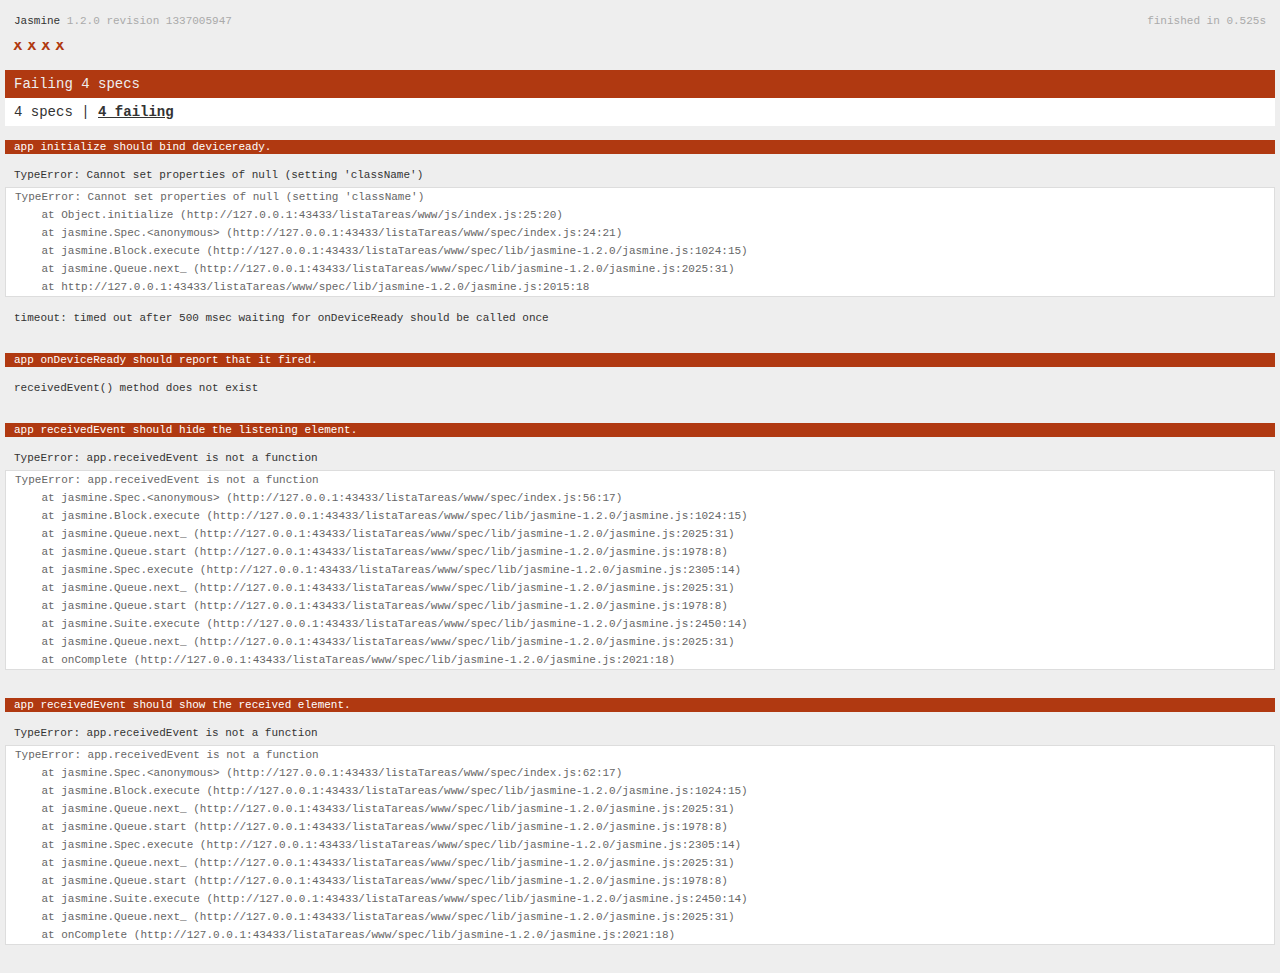
<file: listaTareas/www/spec.html>
<!DOCTYPE html>
<!--
    Licensed to the Apache Software Foundation (ASF) under one
    or more contributor license agreements.  See the NOTICE file
    distributed with this work for additional information
    regarding copyright ownership.  The ASF licenses this file
    to you under the Apache License, Version 2.0 (the
    "License"); you may not use this file except in compliance
    with the License.  You may obtain a copy of the License at

    http://www.apache.org/licenses/LICENSE-2.0

    Unless required by applicable law or agreed to in writing,
    software distributed under the License is distributed on an
    "AS IS" BASIS, WITHOUT WARRANTIES OR CONDITIONS OF ANY
     KIND, either express or implied.  See the License for the
    specific language governing permissions and limitations
    under the License.
-->
<html>
    <head>
        <title>Jasmine Spec Runner</title>

        <!-- jasmine source -->
        <link rel="shortcut icon" type="image/png" href="spec/lib/jasmine-1.2.0/jasmine_favicon.png">
        <link rel="stylesheet" type="text/css" href="spec/lib/jasmine-1.2.0/jasmine.css">
        <script type="text/javascript" src="spec/lib/jasmine-1.2.0/jasmine.js"></script>
        <script type="text/javascript" src="spec/lib/jasmine-1.2.0/jasmine-html.js"></script>

        <!-- include source files here... -->
        <script type="text/javascript" src="js/index.js"></script>

        <!-- include spec files here... -->
        <script type="text/javascript" src="spec/helper.js"></script>
        <script type="text/javascript" src="spec/index.js"></script>

        <script type="text/javascript">
            (function() {
                var jasmineEnv = jasmine.getEnv();
                jasmineEnv.updateInterval = 1000;

                var htmlReporter = new jasmine.HtmlReporter();

                jasmineEnv.addReporter(htmlReporter);

                jasmineEnv.specFilter = function(spec) {
                    return htmlReporter.specFilter(spec);
                };

                var currentWindowOnload = window.onload;

                window.onload = function() {
                    if (currentWindowOnload) {
                        currentWindowOnload();
                    }
                    execJasmine();
                };

                function execJasmine() {
                    jasmineEnv.execute();
                }
            })();
        </script>
    </head>
    <body>
        <div id="stage" style="display:none;"></div>
    </body>
</html>
</file>
<file: listaTareas/www/spec/lib/jasmine-1.2.0/jasmine.css>
body { background-color: #eeeeee; padding: 0; margin: 5px; overflow-y: scroll; }

#HTMLReporter { font-size: 11px; font-family: Monaco, "Lucida Console", monospace; line-height: 14px; color: #333333; }
#HTMLReporter a { text-decoration: none; }
#HTMLReporter a:hover { text-decoration: underline; }
#HTMLReporter p, #HTMLReporter h1, #HTMLReporter h2, #HTMLReporter h3, #HTMLReporter h4, #HTMLReporter h5, #HTMLReporter h6 { margin: 0; line-height: 14px; }
#HTMLReporter .banner, #HTMLReporter .symbolSummary, #HTMLReporter .summary, #HTMLReporter .resultMessage, #HTMLReporter .specDetail .description, #HTMLReporter .alert .bar, #HTMLReporter .stackTrace { padding-left: 9px; padding-right: 9px; }
#HTMLReporter #jasmine_content { position: fixed; right: 100%; }
#HTMLReporter .version { color: #aaaaaa; }
#HTMLReporter .banner { margin-top: 14px; }
#HTMLReporter .duration { color: #aaaaaa; float: right; }
#HTMLReporter .symbolSummary { overflow: hidden; *zoom: 1; margin: 14px 0; }
#HTMLReporter .symbolSummary li { display: block; float: left; height: 7px; width: 14px; margin-bottom: 7px; font-size: 16px; }
#HTMLReporter .symbolSummary li.passed { font-size: 14px; }
#HTMLReporter .symbolSummary li.passed:before { color: #5e7d00; content: "\02022"; }
#HTMLReporter .symbolSummary li.failed { line-height: 9px; }
#HTMLReporter .symbolSummary li.failed:before { color: #b03911; content: "x"; font-weight: bold; margin-left: -1px; }
#HTMLReporter .symbolSummary li.skipped { font-size: 14px; }
#HTMLReporter .symbolSummary li.skipped:before { color: #bababa; content: "\02022"; }
#HTMLReporter .symbolSummary li.pending { line-height: 11px; }
#HTMLReporter .symbolSummary li.pending:before { color: #aaaaaa; content: "-"; }
#HTMLReporter .bar { line-height: 28px; font-size: 14px; display: block; color: #eee; }
#HTMLReporter .runningAlert { background-color: #666666; }
#HTMLReporter .skippedAlert { background-color: #aaaaaa; }
#HTMLReporter .skippedAlert:first-child { background-color: #333333; }
#HTMLReporter .skippedAlert:hover { text-decoration: none; color: white; text-decoration: underline; }
#HTMLReporter .passingAlert { background-color: #a6b779; }
#HTMLReporter .passingAlert:first-child { background-color: #5e7d00; }
#HTMLReporter .failingAlert { background-color: #cf867e; }
#HTMLReporter .failingAlert:first-child { background-color: #b03911; }
#HTMLReporter .results { margin-top: 14px; }
#HTMLReporter #details { display: none; }
#HTMLReporter .resultsMenu, #HTMLReporter .resultsMenu a { background-color: #fff; color: #333333; }
#HTMLReporter.showDetails .summaryMenuItem { font-weight: normal; text-decoration: inherit; }
#HTMLReporter.showDetails .summaryMenuItem:hover { text-decoration: underline; }
#HTMLReporter.showDetails .detailsMenuItem { font-weight: bold; text-decoration: underline; }
#HTMLReporter.showDetails .summary { display: none; }
#HTMLReporter.showDetails #details { display: block; }
#HTMLReporter .summaryMenuItem { font-weight: bold; text-decoration: underline; }
#HTMLReporter .summary { margin-top: 14px; }
#HTMLReporter .summary .suite .suite, #HTMLReporter .summary .specSummary { margin-left: 14px; }
#HTMLReporter .summary .specSummary.passed a { color: #5e7d00; }
#HTMLReporter .summary .specSummary.failed a { color: #b03911; }
#HTMLReporter .description + .suite { margin-top: 0; }
#HTMLReporter .suite { margin-top: 14px; }
#HTMLReporter .suite a { color: #333333; }
#HTMLReporter #details .specDetail { margin-bottom: 28px; }
#HTMLReporter #details .specDetail .description { display: block; color: white; background-color: #b03911; }
#HTMLReporter .resultMessage { padding-top: 14px; color: #333333; }
#HTMLReporter .resultMessage span.result { display: block; }
#HTMLReporter .stackTrace { margin: 5px 0 0 0; max-height: 224px; overflow: auto; line-height: 18px; color: #666666; border: 1px solid #ddd; background: white; white-space: pre; }

#TrivialReporter { padding: 8px 13px; position: absolute; top: 0; bottom: 0; left: 0; right: 0; overflow-y: scroll; background-color: white; font-family: "Helvetica Neue Light", "Lucida Grande", "Calibri", "Arial", sans-serif; /*.resultMessage {*/ /*white-space: pre;*/ /*}*/ }
#TrivialReporter a:visited, #TrivialReporter a { color: #303; }
#TrivialReporter a:hover, #TrivialReporter a:active { color: blue; }
#TrivialReporter .run_spec { float: right; padding-right: 5px; font-size: .8em; text-decoration: none; }
#TrivialReporter .banner { color: #303; background-color: #fef; padding: 5px; }
#TrivialReporter .logo { float: left; font-size: 1.1em; padding-left: 5px; }
#TrivialReporter .logo .version { font-size: .6em; padding-left: 1em; }
#TrivialReporter .runner.running { background-color: yellow; }
#TrivialReporter .options { text-align: right; font-size: .8em; }
#TrivialReporter .suite { border: 1px outset gray; margin: 5px 0; padding-left: 1em; }
#TrivialReporter .suite .suite { margin: 5px; }
#TrivialReporter .suite.passed { background-color: #dfd; }
#TrivialReporter .suite.failed { background-color: #fdd; }
#TrivialReporter .spec { margin: 5px; padding-left: 1em; clear: both; }
#TrivialReporter .spec.failed, #TrivialReporter .spec.passed, #TrivialReporter .spec.skipped { padding-bottom: 5px; border: 1px solid gray; }
#TrivialReporter .spec.failed { background-color: #fbb; border-color: red; }
#TrivialReporter .spec.passed { background-color: #bfb; border-color: green; }
#TrivialReporter .spec.skipped { background-color: #bbb; }
#TrivialReporter .messages { border-left: 1px dashed gray; padding-left: 1em; padding-right: 1em; }
#TrivialReporter .passed { background-color: #cfc; display: none; }
#TrivialReporter .failed { background-color: #fbb; }
#TrivialReporter .skipped { color: #777; background-color: #eee; display: none; }
#TrivialReporter .resultMessage span.result { display: block; line-height: 2em; color: black; }
#TrivialReporter .resultMessage .mismatch { color: black; }
#TrivialReporter .stackTrace { white-space: pre; font-size: .8em; margin-left: 10px; max-height: 5em; overflow: auto; border: 1px inset red; padding: 1em; background: #eef; }
#TrivialReporter .finished-at { padding-left: 1em; font-size: .6em; }
#TrivialReporter.show-passed .passed, #TrivialReporter.show-skipped .skipped { display: block; }
#TrivialReporter #jasmine_content { position: fixed; right: 100%; }
#TrivialReporter .runner { border: 1px solid gray; display: block; margin: 5px 0; padding: 2px 0 2px 10px; }
</file>
